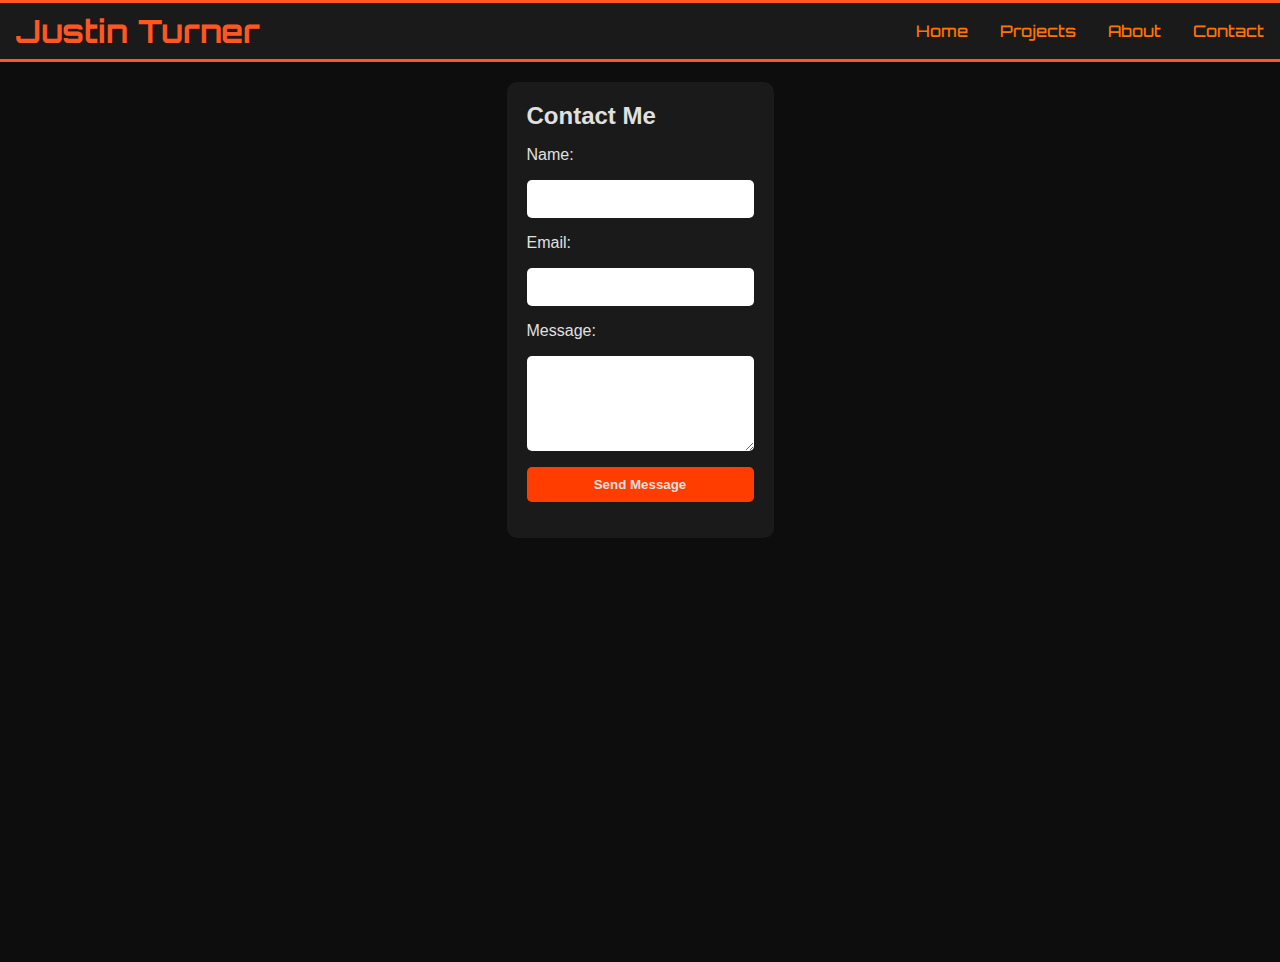
<file: contact.html>
<!DOCTYPE html>
<html lang="en">
  <head>
    <meta charset="UTF-8" />
    <meta name="viewport" content="width=device-width, initial-scale=1.0" />
    <link rel="stylesheet" href="styles.css" />
    <link rel="icon" href="./Images/jt_favicon.png" type="image/png" />
    <link rel="preconnect" href="https://fonts.googleapis.com" />
    <link rel="preconnect" href="https://fonts.gstatic.com" crossorigin />
    <link
      href="https://fonts.googleapis.com/css2?family=Exo+2:ital,wght@0,100..900;1,100..900&family=Orbitron:wght@400..900&display=swap"
      rel="stylesheet"
    />
    <title>Justin Turner Portfolio</title>
  </head>
  <body>
    <nav class="navbar">
      <h1>Justin Turner</h1>
      <ul class="nav-links" id="navLinks">
        <li><a href="index.html">Home</a></li>
        <li><a href="projects.html">Projects</a></li>
        <li><a href="about.html">About</a></li>
        <li><a href="contact.html">Contact</a></li>
      </ul>
      <div class="hamburger" id="hamburger">☰</div>
    </nav>

    <div class="context">
      <form
        action="https://formspree.io/f/xdkzavdj"
        method="POST"
        id="contact-form"
      >
        <h2>Contact Me</h2>
        <label for="name">Name:</label>
        <input type="text" id="name" name="name" required />

        <label for="email">Email:</label>
        <input type="email" name="email" id="email" required />

        <label for="message">Message:</label>
        <textarea name="message" id="message" rows="5" required></textarea>

        <button type="submit">Send Message</button>
        <p id="form-status"></p>
      </form>
    </div>

    <div class="area">
      <ul class="circles">
        <li></li>
        <li></li>
        <li></li>
        <li></li>
        <li></li>
        <li></li>
        <li></li>
        <li></li>
        <li></li>
        <li></li>
      </ul>
    </div>

    <script src="https://cdn.emailjs.com/dist/email.min.js"></script>
  </body>

  <script src="scripts.js"></script>
</html>
</file>
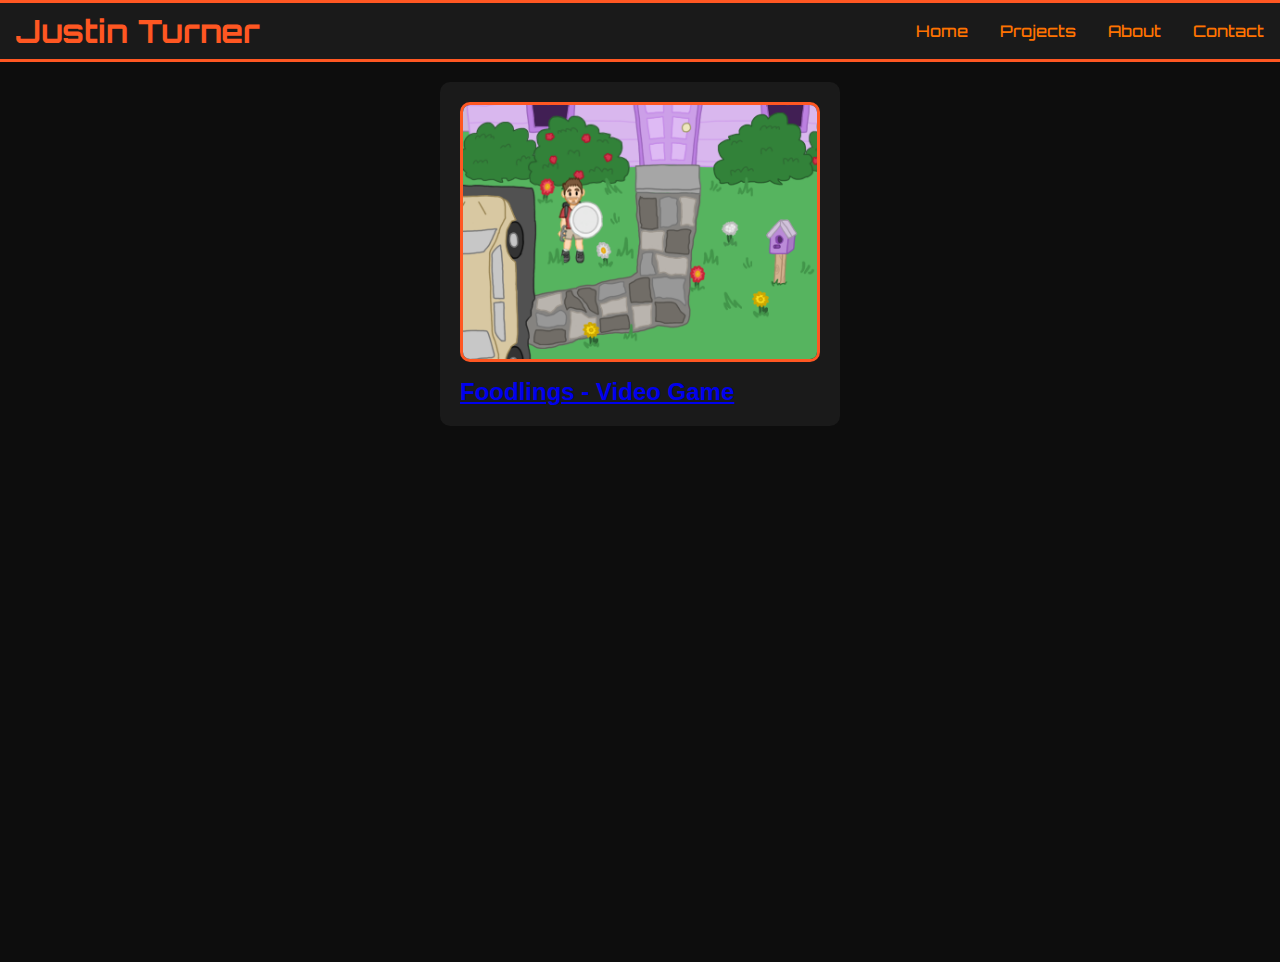
<file: projects.html>
<!DOCTYPE html>
<html lang="en">
  <head>
    <meta charset="UTF-8" />
    <meta name="viewport" content="width=device-width, initial-scale=1.0" />
    <link rel="stylesheet" href="styles.css" />
    <link rel="icon" href="./Images/jt_favicon.png" type="image/png" />
    <link rel="preconnect" href="https://fonts.googleapis.com" />
    <link rel="preconnect" href="https://fonts.gstatic.com" crossorigin />
    <link
      href="https://fonts.googleapis.com/css2?family=Exo+2:ital,wght@0,100..900;1,100..900&family=Orbitron:wght@400..900&display=swap"
      rel="stylesheet"
    />
    <title>Justin Turner Portfolio</title>
  </head>
  <body>
    <nav class="navbar">
      <h1>Justin Turner</h1>
      <ul class="nav-links" id="navLinks">
        <li><a href="index.html">Home</a></li>
        <li><a href="projects.html">Projects</a></li>
        <li><a href="about.html">About</a></li>
        <li><a href="contact.html">Contact</a></li>
      </ul>
      <div class="hamburger" id="hamburger">☰</div>
    </nav>

    <div class="context">
      <div class="project-card">
        <img src="./Images/Foodlings.png" alt="Foodlings" />
        <a href="https://fonts.google.com/selection/embed"
          ><h2>Foodlings - Video Game</h2></a
        >
      </div>
    </div>

    <div class="area">
      <ul class="circles">
        <li></li>
        <li></li>
        <li></li>
        <li></li>
        <li></li>
        <li></li>
        <li></li>
        <li></li>
        <li></li>
        <li></li>
      </ul>
    </div>
  </body>
</html>
</file>
<file: styles.css>
:root {
  --bg-color: #0d0d0d;
  --section-bg: #1a1a1a;
  --text-color: #e0e0e0;
  --accent-color: #ff5722;
  --hover-color: #ffb29b;
  --button-color: #ff3d00;
  --link-color: #ff7300;
}
* {
  margin: 0;
  padding: 0;
  box-sizing: border-box;
}

body {
  font-family: "Exo-2", sans-serif;
}

@import url("https://fonts.googleapis.com/css?family=Exo:400,700");

* {
  margin: 0px;
  padding: 0px;
}

.context {
  width: 100%;
  position: absolute;
  display: flex;
  flex-wrap: wrap;
}

.context h1 {
  text-align: center;
  color: var(--text-color);
  font-size: 50px;
  margin: 20% auto;
}

.area {
  background: var(--bg-color);
  width: 100%;
  height: 100vh;
}

.circles {
  position: absolute;
  top: 0;
  left: 0;
  width: 100%;
  height: 100%;
  overflow: hidden;
}

.circles li {
  position: absolute;
  display: block;
  list-style: none;
  width: 20px;
  height: 20px;
  background: rgba(255, 255, 255, 0.2);
  animation: animate 25s linear infinite;
  bottom: -150px;
}

.circles li:nth-child(1) {
  left: 25%;
  width: 80px;
  height: 80px;
  animation-delay: 0s;
}

.circles li:nth-child(2) {
  left: 10%;
  width: 20px;
  height: 20px;
  animation-delay: 2s;
  animation-duration: 12s;
}

.circles li:nth-child(3) {
  left: 70%;
  width: 20px;
  height: 20px;
  animation-delay: 4s;
}

.circles li:nth-child(4) {
  left: 40%;
  width: 60px;
  height: 60px;
  animation-delay: 0s;
  animation-duration: 18s;
}

.circles li:nth-child(5) {
  left: 65%;
  width: 20px;
  height: 20px;
  animation-delay: 0s;
}

.circles li:nth-child(6) {
  left: 75%;
  width: 110px;
  height: 110px;
  animation-delay: 3s;
}

.circles li:nth-child(7) {
  left: 35%;
  width: 150px;
  height: 150px;
  animation-delay: 7s;
}

.circles li:nth-child(8) {
  left: 50%;
  width: 25px;
  height: 25px;
  animation-delay: 15s;
  animation-duration: 45s;
}

.circles li:nth-child(9) {
  left: 20%;
  width: 15px;
  height: 15px;
  animation-delay: 2s;
  animation-duration: 35s;
}

.circles li:nth-child(10) {
  left: 85%;
  width: 150px;
  height: 150px;
  animation-delay: 0s;
  animation-duration: 11s;
}

@keyframes animate {
  0% {
    transform: translateY(0) rotate(0deg);
    opacity: 1;
    border-radius: 0;
  }

  100% {
    transform: translateY(-1000px) rotate(720deg);
    opacity: 0;
    border-radius: 50%;
  }
}

.navbar {
  display: flex;
  align-items: center;
  background-color: var(--section-bg);
  padding: 0.5rem 1rem;
  position: sticky;
  top: 0;
  z-index: 1000;
  border-bottom: var(--accent-color) solid;
  border-top: var(--accent-color) solid;
  font-family: "Orbitron", exo-2, sans-serif;
}

.navbar h1 {
  color: var(--accent-color);
}

.nav-links li a {
  color: var(--link-color);
  text-decoration: none;
  font-weight: 500;
  transition: color 0.3s;
}

.nav-links li a:hover {
  color: var(--hover-color);
}

.nav-links li {
  text-decoration: none;
}

.hamburger {
  display: none;
  cursor: pointer;
  font-size: 2rem;
  color: var(--accent-color);
}

.nav-links {
  display: flex;
  list-style: none;
  gap: 2rem;
  margin-left: auto;
}

/* Responsive Behavior */
@media (max-width: 768px) {
  .nav-links {
    display: none;
    flex-direction: column;
    background-color: var(--bg-color);
    position: absolute;
    top: 60px;
    right: 10px;
    padding: 1rem;
    border-radius: 8px;
  }

  .nav-links.show {
    display: flex;
  }

  .hamburger {
    display: block;
    margin-left: auto;
  }
}

html {
  scroll-behavior: smooth;
}

#logo {
  max-height: 3rem;
  max-width: 3rem;
}

/** form section **/

form#contact-form {
  max-width: 400px;
  margin: 20px auto;
  display: flex;
  flex-direction: column;
  gap: 1em;
  background: var(--section-bg);
  padding: 20px;
  border-radius: 10px;
  color: var(--text-color);
}

form#contact-form input,
form#contact-form textarea {
  padding: 10px;
  border: none;
  border-radius: 5px;
  font-size: 1em;
}

form#contact-form button {
  background: var(--button-color);
  color: var(--text-color);
  padding: 10px;
  border: none;
  cursor: pointer;
  font-weight: bold;
  border-radius: 5px;
}

form#contact-form button:hover {
  background: var(--hover-color);
}

/* project section */
.project-card {
  max-width: 400px;
  margin: 20px auto;
  display: flex;
  flex-direction: column;
  gap: 1em;
  background: var(--section-bg);
  padding: 20px;
  border-radius: 10px;
  color: var(--text-color);
}

.project-card img {
  border-radius: 10px;
  border: var(--accent-color) solid;
}
</file>
